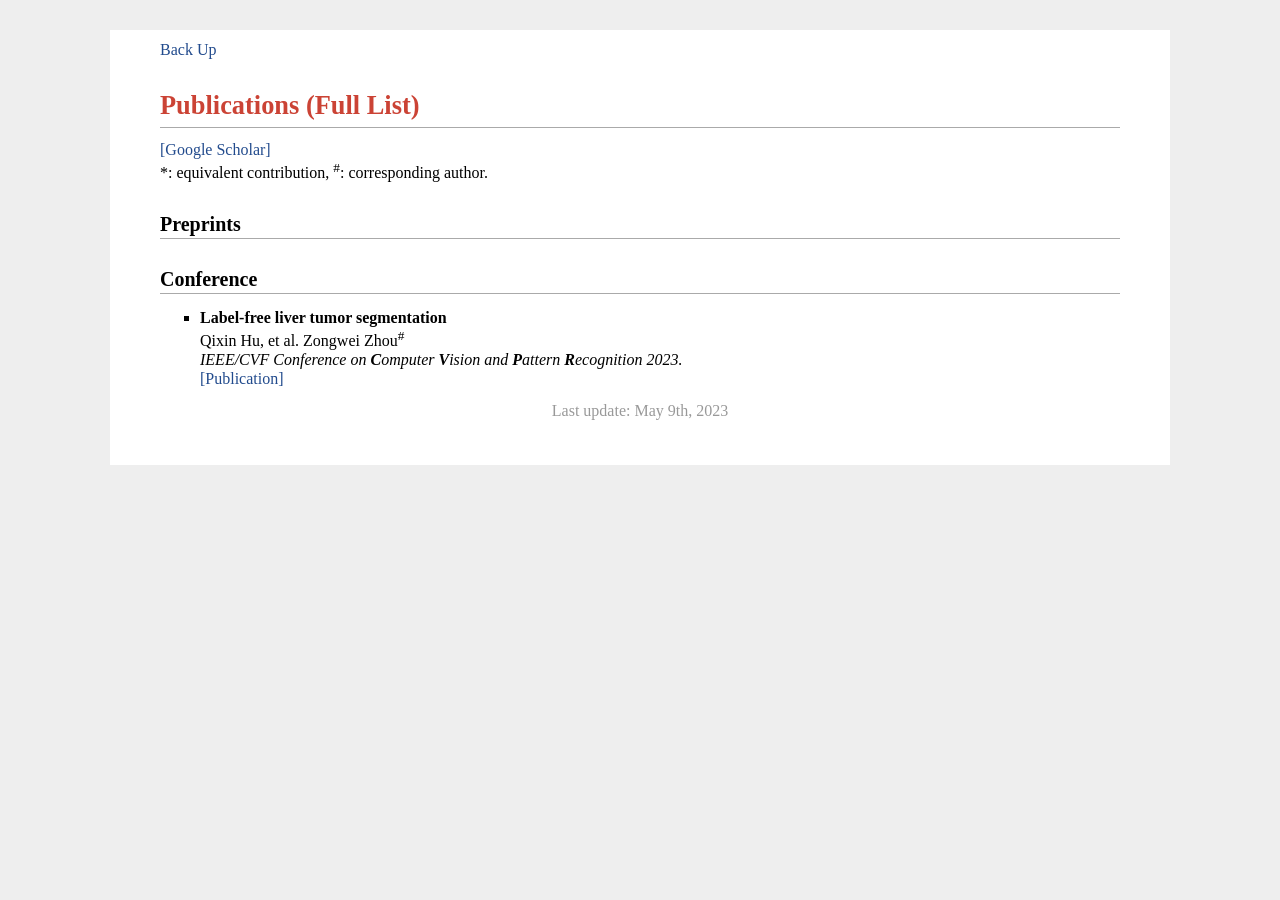
<file: pub.html>
<!DOCTYPE html PUBLIC "-//W3C//DTD XHTML 1.0 Strict//EN" "http://www.w3.org/TR/xhtml1/DTD/xhtml1-strict.dtd">
<html>
    <head>
		<meta name="google-site-verification" content="eoPCGBBxDIK0Ff9Dk_dXsuHMTNzzSEZMbsfO4zriBK8" />
		<meta http-equiv="Content-Type" content="text/html; charset=UTF-8">
		<link rel="shortcut icon" href="./images/doge.ico">
		<meta name="keywords" content="胡琪鑫, QIXIN HU, Qixin Hu, qixin hu, Qixin HU,
			约翰霍普金斯大学, Johns Hopkins Univeristy, JHU,
			华中科技大学, 华中科技, 华科, Huazhong University of Science and Technology, HUST,
			湖北, 武汉">
		<meta name="description" content="Qixin Hu&#39;s Home Page">
		<link rel="stylesheet" href="./assets/css/jemdoc.css" type="text/css">
		<title>Qixin Hu | 胡琪鑫</title>
		</head>
<body>

<p><a href="javascript:history.go(-1);">Back Up</a></p>

<h1><font color="#CB4335">Publications (Full List)</font></h1>

<a href="https://scholar.google.com/citations?user=EqD5GP8AAAAJ&hl=zh-CN&oi=sra" target="_blank">[Google Scholar]</a> &nbsp;&nbsp;
<!-- <a href="https://www.researchgate.net/profile/Fanpeng-Meng-2" target="_blank">[ResearchGate]</a> &nbsp;&nbsp; -->
<!-- <a href="https://www.semanticscholar.org/author/Fanpeng-Meng/2192986933" target="_blank">[Semantic Scholar]</a>  -->
<p>*: equivalent contribution, <sup>#</sup>:  corresponding author.<br></p>

<h2><font color="black">Preprints</font></h2>

<h2><font color="black">Conference</font></h2>

<ul>
	<li>
		<p style="line-height:1.2;">
			<b>Label-free liver tumor segmentation</b><br>
			Qixin Hu, et al. Zongwei Zhou<sup>#</sup><br>
			<em>IEEE/CVF Conference on 
				<b>C</b>omputer <b>V</b>ision and <b>P</b>attern <b>R</b>ecognition 2023.</em><br>
				<!--<a href="" target="_blank">[Page]</a>-->
				<a href="https://arxiv.org/pdf/2303.14869.pdf" target="_blank">[Publication]</a>
				<!--<a href="" target="_blank">[Code]</a>-->
			<!--<p><strong style="color:red">Oral Presentation</strong></p>-->
		</p>
	</li>
</ul>

<!--<tr>&nbsp;</tr>
<tr>&nbsp;</tr>
<tr>&nbsp;</tr>

<tr>
	<td width="230">
	<img src="assets/images/project/going.jpeg" width="200px" style="box-shadow: 4px 4px 8px #888">
	</td>
	<td style="line-height:1.2;"> 
	<h4>---: Self-Adjusting --- for Imbalanced Learning</h4>
	<p style="line-height:1.2;">
		<b>Fanpeng Meng*</b>,  ---*, ---, ---, ---<sup>#</sup><br>
		On Progress for <em>International Conference on Learning Representations</em> (<i><b>ICLR</b></i>), 2023.
		<p>
			<a href="" target="_blank">[Page]</a>
			<a href="" target="_blank">[Paper]</a>
			<a href="" target="_blank">[Code]</a>
		</p>
		<p><strong style="color:red">Oral Presentation</strong></p>
	</p></td>
</tr>-->

</table>


<div id="footer1">
<!--	<h2> </h2>
		<div align="center">
		  <small>This page has been visited for
			<a href="https://www.easycounter.com/">
			<img src="https://www.easycounter.com/counter.php?dichang" border="0" alt="HTML Hit Counter"></a>times</small>
		  </div> 
	</div>
<p><center>
	<div align="center" style="width:20%">
	  	<script type="text/javascript" id="clstr_globe" src="//clustrmaps.com/globe.js?d=grr8tSJTdsbdU-vHO6Of-5W7jpLTZvSVYTu6BUgf02M"></script>
	</div>        
</center></p>-->
<p align="center"><font color="#999999">Last update: May 9th, 2023</font></p>
</body>

</html>
</file>
<file: assets/css/jemdoc.css>
/* Default css file for jemdoc. */

table#tlayout {
    border: none;
    border-collapse: separate;
    background: white;
}
/*
body {
	background: white;
	padding-bottom: 8px;
	margin: 0;
}
*/
html {
  background-color: #eeeeee; 
}

body { 
  font-family: Georgia, serif;
  color: #000;
  background-color: #ffffff; 
  text-align:left; /* for IE */
  margin-top: 30px; 
  margin-bottom: 30px;
  margin-left: auto;
  margin-right: auto;
  padding-left:  50px;
  padding-right: 50px;
  padding-top: 10px;
  padding-bottom: 30px;
  max-width: 960px;
}

#layout-menu {
	background: #f6f6f6;
	border: 1px solid #dddddd;
	padding-top: 0.5em;
	padding-left: 8px;
	padding-right: 8px;
	font-size: 1.0em;
	width: auto;
	white-space: nowrap;
    text-align: left;
    vertical-align: top;
}

#layout-menu td {
	background: #f4f4f4;
    vertical-align: top;
}

#layout-content {
	padding-top: 0.0em;
	padding-left: 1.0em;
	padding-right: 1.0em;
    border: none;
    background: white;
    text-align: left;
    vertical-align: top;
}

#layout-menu a {
	line-height: 1.5em;
	margin-left: 0.5em;
}

tt {
    background: #ffffdd;
}

pre, tt {
	font-size: 90%;
	font-family: monaco, monospace;
}

a, a > tt {
	color: #224b8d;
	text-decoration: none;
}

a:hover {
	border-bottom: 1px gray dotted;
}

#layout-menu a.current:link, #layout-menu a.current:visited {
	color: #022b6d;
	border-bottom: 1px gray solid;
}
#layout-menu a:link, #layout-menu a:visited, #layout-menu a:hover {
	color: #527bbd;
	text-decoration: none;
}
#layout-menu a:hover {
	text-decoration: none;
}

div.menu-category {
	border-bottom: 1px solid gray;
	margin-top: 0.8em;
	padding-top: 0.2em;
	padding-bottom: 0.1em;
	font-weight: bold;
}

div.menu-item {
	padding-left: 16px;
	text-indent: -16px;
}

div#toptitle {
	padding-bottom: 0.2em;
	margin-bottom: 1.5em;
	/*border-bottom: 3px double gray;*/
}

/* Reduce space if we begin the page with a title. */
div#toptitle + h2, div#toptitle + h3 {
	margin-top: 0em;
}

div#subtitle {
	margin-top: 0.0em;
	margin-bottom: 0.0em;
	padding-top: 0em;
	padding-bottom: 0.1em;
}

em {
	font-style: italic;
}

strong {
	font-weight: bold;
}


h1, h2, h3 {
	color: #527bbd;
	margin-top: 0.7em;
	margin-bottom: 0.5em;
	padding-bottom: 0.2em;
	line-height: 1.0;
	padding-top: 0.5em;
	border-bottom: 1px solid #aaaaaa;
}

h1 {
	font-size: 165%;
	padding-bottom: 0.3em;
}

h2 {
	padding-top: 0.8em;
	font-size: 125%;
}

h2 + h3 {
    padding-top: 0.5em;
}

h3 {
	font-size: 110%;
	border-bottom: none;
	line-height: 1.5;
}

h4{
	line-height: 1.5;
}

p {
	margin-top: 0.0em;
	margin-bottom: 0.8em;
	padding: 0;
	line-height: 1.3;
}

pre {
	padding: 0;
	margin: 0;
}

div#footer {
	font-size: small;
	border-top: 1px solid #c0c0c0;
	padding-top: 0.1em;
	margin-top: 4.0em;
	color: #c0c0c0;
}

div#footer a {
	color: #80a0b0;
}

div#footer-text {
	float: left;
	padding-bottom: 8px;
}

ul, ol, dl {
	margin-top: 0.2em;
	padding-top: 0;
	margin-bottom: 0.8em;
}

dt {
	margin-top: 0.5em;
	margin-bottom: 0;
}

dl {
	margin-left: 20px;
}

dd {
	color: #222222;
}

dd > *:first-child {
	margin-top: 0;
}

ul {
	list-style-position: outside;
	list-style-type: square;
}

p + ul, p + ol {
	margin-top: -0.5em;
}

li {
	margin-top: 0.9em;
}

ol {
	list-style-position: outside;
	list-style-type: decimal;
}

li p, dd p {
	margin-bottom: 0.3em;
}
ol ol {
	list-style-type: lower-alpha;
}

ol ol ol {
	list-style-type: lower-roman;
}

p + div.codeblock {
	margin-top: -0.6em;
}

div.codeblock, div.infoblock {
	margin-right: 0%;
	margin-top: 1.2em;
	margin-bottom: 1.3em;
}

div.blocktitle {
	font-weight: bold;
	color: #cd7b62;
	margin-top: 1.2em;
	margin-bottom: 0.1em;
}

div.blockcontent {
	border: 1px solid silver;
	padding: 0.3em 0.5em;
}

div.infoblock > div.blockcontent {
	background: #ffffee;
}

div.blockcontent p + ul, div.blockcontent p + ol {
	margin-top: 0.4em;
}

div.infoblock p {
	margin-bottom: 0em;
}

div.infoblock li p, div.infoblock dd p {
	margin-bottom: 0.5em;
	line-height: 10;
}

div.infoblock p + p {
	margin-top: 0.8em;
}

div.codeblock > div.blockcontent {
	background: #f6f6f6;
}

span.pycommand {
	color: #000070;
}

span.statement {
	color: #008800;
}
span.builtin {
	color: #000088;
}
span.special {
	color: #990000;
}
span.operator {
	color: #880000;
}
span.error {
	color: #aa0000;
}
span.comment, span.comment > *, span.string, span.string > * {
	color: #606060;
}

@media print {
	#layout-menu { display: none; }
}

#fwtitle {
	margin: 2px;
}

#fwtitle #toptitle {
	padding-left: 0.5em;
	margin-bottom: 0.5em;
}

#layout-content h1:first-child, #layout-content h2:first-child, #layout-content h3:first-child {
	margin-top: -0.7em;
}

div#toptitle h1, #layout-content div#toptitle h1 {
	margin-bottom: 0.0em;
	padding-bottom: 0.1em;
	padding-top: 0;
	margin-top: 0.5em;
	border-bottom: none;
}

img.eq {
	padding: 0;
	padding-left: 0.1em;
	padding-right: 0.1em;
	margin: 0;
}

img.eqwl {
	padding-left: 2em;
	padding-top: 0.6em;
	padding-bottom: 0.2em;
	margin: 0;
}

table + table {
    margin-top: 1em;
}

tr.heading {
    font-weight: bold;
    border-bottom: 2px solid black;
}

img {
    border: none;
}

table.imgtable, table.imgtable td {
    border: none;
    text-align: center;
}
</file>
